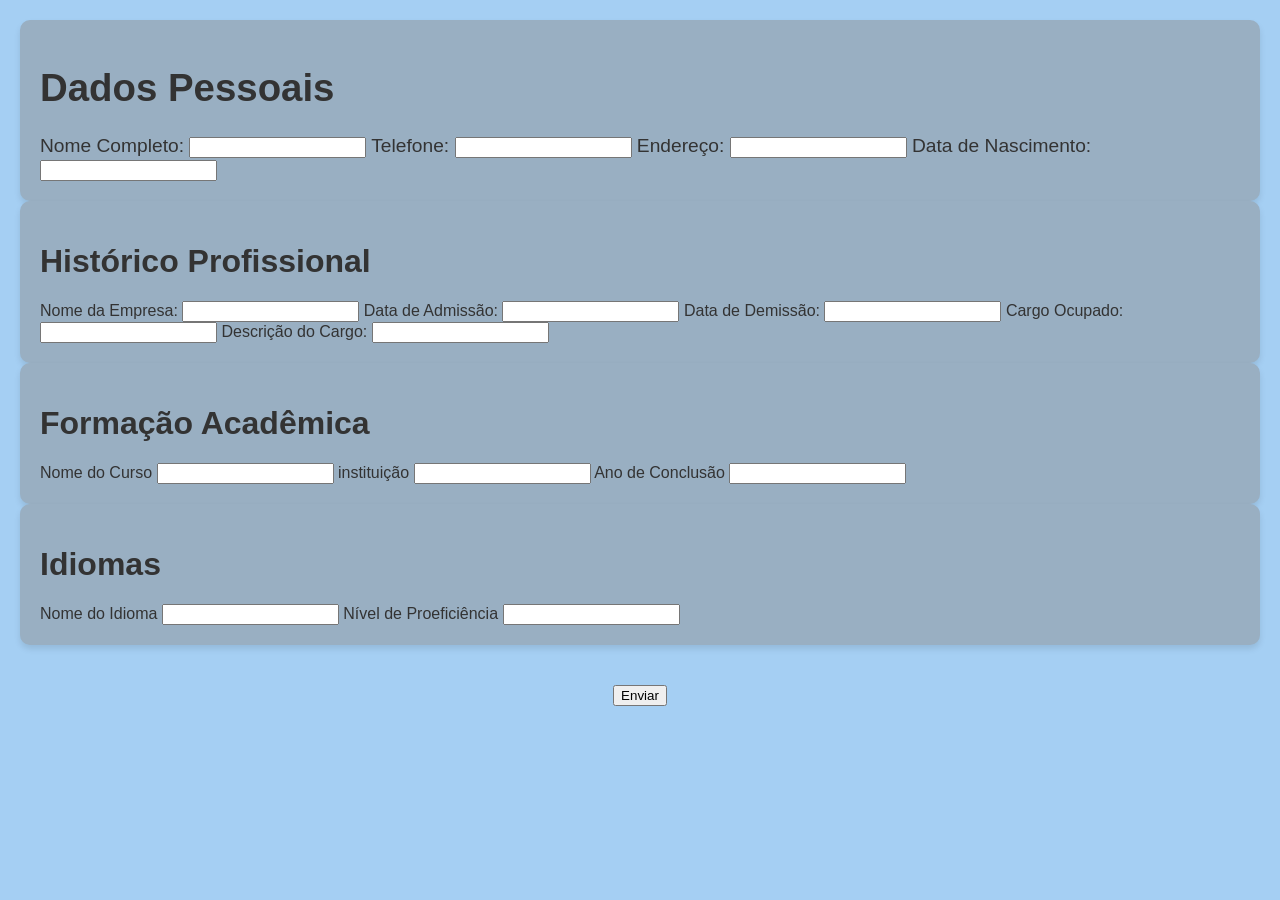
<file: index.html>
<!DOCTYPE html>
<html lang="en">
<head>
    <meta charset="UTF-8">
    <meta name="viewport" content="width=device-width, initial-scale=1.0">
    <title>Curriculo</title>
    <link rel="stylesheet" href="style.css">
    <link rel="stylesheet" href="padrão.css">
</head>
<body>
    <div class="PersonData" style="font-size: larger;">
        <h1>Dados Pessoais</h1>
        <label for="Nome">Nome Completo: </label>
        <input type="text" id="Nome">

        <label for="Telefone">Telefone: </label>
        <input type="text" id="Telefone">

        <label for="Endereço">Endereço: </label>
        <input type="text" id="Endereço">

        <label for="Data de Nascimento">Data de Nascimento: </label>
        <input type="datetime" id="Data de Nascimento">
    </div>

    <div class="ProfissionalData">
        <h1>Histórico Profissional</h1>
        <label for="Empresa">Nome da Empresa: </label>
        <input type="text" id="Empresa">

        <label for="data de Admissão">Data de Admissão: </label>
        <input type="datetime" id="Data de Admissão">

        <label for="Data de Demissão">Data de Demissão: </label>
        <input type="datetime" id="Data de Demissão">

        <label for="Cargo">Cargo Ocupado: </label>
        <input type="text" id="Cargo">

        <label for="Descrição do Cargo">Descrição do Cargo: </label>
        <input type="text" id="Descrição do Cargo">
    </div>

    <div class="AcademicData">
        <h1>Formação Acadêmica</h1>
        <label for="Curso">Nome do Curso</label>
        <input type="text" id="Curso">

        <label for="Instituição">instituição</label>
        <input type="text" id="Instituição">
        
        <label for="Ano de Conclusao">Ano de Conclusão</label>
        <input type="text" id="Ano de Conclusão">
    </div>

    <div class="Language">
        <h1>Idiomas</h1>
        <label for="Idioma">Nome do Idioma</label>
        <input type="text" id="Idioma">

        <label for="Nível de Proeficiência">Nível de Proeficiência</label>
        <input type="text" id="Nível de Proeficiência">
    </div>

    <div id="Send" class="SendData">
        <button type="button" onclick="enviarFormulario()">Enviar</button>
    </div>
</body>

<script>
    function enviarFormulario() {
        const dados = {
            Nome: document.getElementById("Nome").value,
            Telefone: document.getElementById("Telefone").value,
            Endereço: document.getElementById("Endereço").value,
            DataNascimento: document.getElementById("Data de Nascimento").value,
            Empresa: document.getElementById("Empresa").value,
            DataAdmissão: document.getElementById("Data de Admissão").value,
            DataDemissão: document.getElementById("Data de Demissão").value,
            Cargo: document.getElementById("Cargo").value,
            DescriçãoCargo: document.getElementById("Descrição do Cargo").value,
            Curso: document.getElementById("Curso").value,
            Instituição: document.getElementById("Instituição").value,
            AnoConclusão: document.getElementById("Ano de Conclusão").value,
            Idioma: document.getElementById("Idioma").value,
            NívelProeficiência: document.getElementById("Nível de Proeficiência").value
        };

        const queryParams = new URLSearchParams(dados).toString();
        window.open("curriculoview.html?" + queryParams, "_blank");
    }
</script>
</html>
</file>
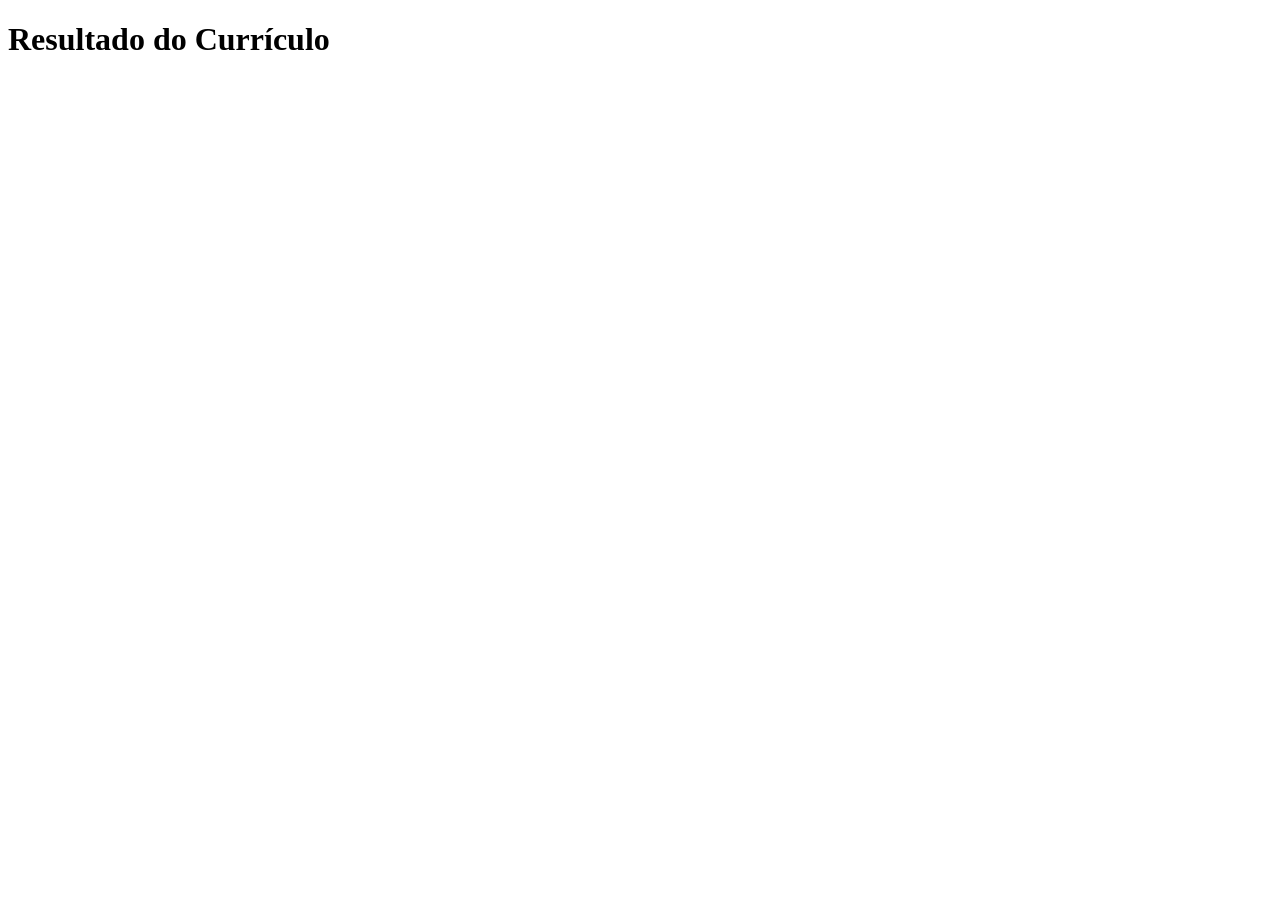
<file: curriculoview.html>
<!DOCTYPE html>
<html lang="en">
<head>
    <meta charset="UTF-8">
    <meta name="viewport" content="width=device-width, initial-scale=1.0">
    <title>Document</title>
</head>
<body>
     <h1>Resultado do Currículo</h1>
    <div id="resultado"></div>

    <script>
        // Recuperar os dados da URL
        const params = new URLSearchParams(window.location.search);
        let html = "<ul>";

        for (const [key, value] of params.entries()) {
            html += `<li><strong>${key}:</strong> ${decodeURIComponent(value)}</li>`;
        }

        html += "</ul>";
        document.getElementById("resultado").innerHTML = html;
    </script>
</body>
</html>
</file>
<file: style.css>
/* ========================================================================
    padrão.css: Estilos padrão para cores, fontes e formatação.
    ========================================================================
*/

/* Definição de variáveis (custom properties) para cores e tamanhos. 
    Isso torna fácil alterar o tema da sua página em um único lugar.
*/
:root {
    --cor-fundo: #a5cff3; /* Cor de fundo principal */
    --cor-secundaria: #99afc2; /* Cor de fundo para os blocos de dados */
    --cor-texto: #333333; /* Cor do texto padrão */
    --borda-arredondada: 10px; /* Borda padrão para elementos arredondados */
    --espacamento-vertical: 20px; /* Espaçamento entre os blocos */
    --sombra-caixa: 0 4px 6px rgba(0, 0, 0, 0.1); /* Sombra suave para os blocos */
}

/* Estilos globais:
    - Define a cor de fundo e a cor do texto para toda a página.
    - Usa a fonte "Inter" para um visual moderno e limpo.
*/
body {
    background-color: var(--cor-fundo);
    font-family: 'Inter', sans-serif;
    color: var(--cor-texto);
    margin: 0; /* Remove a margem padrão do body */
    padding: 20px; /* Adiciona um padding para espaçamento geral */
}

/* Contêiner principal para centralizar os blocos de dados.
    - display: flex e justify-content: center são usados para alinhar 
      os elementos na horizontal.
    - flex-wrap: wrap garante que os itens se ajustem em telas menores, 
      criando uma nova linha se necessário.
    - align-items: flex-start alinha os itens pelo topo, criando uma 
      aparência mais organizada.
    - margin: 0 auto; centraliza o contêiner na página.
*/
.data-container {
    display: flex;
    justify-content: center;
    flex-wrap: wrap;
    gap: var(--espacamento-vertical); /* Espaço entre os blocos */
    max-width: 1200px; /* Limita a largura máxima do contêiner */
    margin: 0 auto;
}

/* Estilos para os blocos de dados.
    - background-color usa a variável --cor-secundaria.
    - padding e border-radius usam as variáveis para consistência.
    - box-shadow adiciona um efeito de profundidade.
    - flex: 1 1 250px; faz com que os itens se ajustem de forma flexível.
*/
.PersonData,
.ProfissionalData,
.AcademicData,
.Language {
    background-color: var(--cor-secundaria);
    padding: 20px;
    border-radius: var(--borda-arredondada);
    box-shadow: var(--sombra-caixa);
    flex: 1 1 250px; /* Cresce, encolhe e tem um tamanho base de 250px */
}

/* Estilos para o botão "Enviar".
    - text-align: center para centralizar o botão no contêiner.
    - #btn tem um estilo moderno com bordas arredondadas e efeito de transição.
*/
.SendData {
    width: 100%; /* Faz o contêiner do botão ocupar a largura total */
    text-align: center;
    margin-top: 40px; /* Espaço acima do botão */
}

#btn {
    background-color: var(--cor-texto);
    color: white;
    border: none;
    border-radius: 5px;
    padding: 15px 30px;
    font-size: 16px;
    cursor: pointer;
    transition: background-color 0.3s ease;
}

#btn:hover {
    background-color: #555555;
}
</file>
<file: padrão.css>
/* ========================================================================
    padrão.css: Estilos padrão para cores, fontes e formatação.
    ========================================================================
*/

/* Definição de variáveis (custom properties) para cores e tamanhos. 
    Isso torna fácil alterar o tema da sua página em um único lugar.
*/
:root {
    --cor-fundo: #a5cff3; /* Cor de fundo principal */
    --cor-secundaria: #99afc2; /* Cor de fundo para os blocos de dados */
    --cor-texto: #333333; /* Cor do texto padrão */
    --borda-arredondada: 10px; /* Borda padrão para elementos arredondados */
    --espacamento-vertical: 20px; /* Espaçamento entre os blocos */
    --sombra-caixa: 0 4px 6px rgba(0, 0, 0, 0.1); /* Sombra suave para os blocos */
}

/* Estilos globais:
    - Define a cor de fundo e a cor do texto para toda a página.
    - Usa a fonte "Inter" para um visual moderno e limpo.
*/
body {
    background-color: var(--cor-fundo);
    font-family: 'Inter', sans-serif;
    color: var(--cor-texto);
    margin: 0; /* Remove a margem padrão do body */
    padding: 20px; /* Adiciona um padding para espaçamento geral */
}

/* Contêiner principal para centralizar os blocos de dados.
    - display: flex e justify-content: center são usados para alinhar 
      os elementos na horizontal.
    - flex-wrap: wrap garante que os itens se ajustem em telas menores, 
      criando uma nova linha se necessário.
    - align-items: flex-start alinha os itens pelo topo, criando uma 
      aparência mais organizada.
    - margin: 0 auto; centraliza o contêiner na página.
*/
.data-container {
    display: flex;
    justify-content: center;
    flex-wrap: wrap;
    gap: var(--espacamento-vertical); /* Espaço entre os blocos */
    max-width: 1200px; /* Limita a largura máxima do contêiner */
    margin: 0 auto;
}

/* Estilos para os blocos de dados.
    - background-color usa a variável --cor-secundaria.
    - padding e border-radius usam as variáveis para consistência.
    - box-shadow adiciona um efeito de profundidade.
    - flex: 1 1 250px; faz com que os itens se ajustem de forma flexível.
*/
.PersonData,
.ProfissionalData,
.AcademicData,
.Language {
    background-color: var(--cor-secundaria);
    padding: 20px;
    border-radius: var(--borda-arredondada);
    box-shadow: var(--sombra-caixa);
    flex: 1 1 250px; /* Cresce, encolhe e tem um tamanho base de 250px */
}

/* Estilos para o botão "Enviar".
    - text-align: center para centralizar o botão no contêiner.
    - #btn tem um estilo moderno com bordas arredondadas e efeito de transição.
*/
.SendData {
    width: 100%; /* Faz o contêiner do botão ocupar a largura total */
    text-align: center;
    margin-top: 40px; /* Espaço acima do botão */
}

#btn {
    background-color: var(--cor-texto);
    color: white;
    border: none;
    border-radius: 5px;
    padding: 15px 30px;
    font-size: 16px;
    cursor: pointer;
    transition: background-color 0.3s ease;
}

#btn:hover {
    background-color: #555555;
}
</file>
